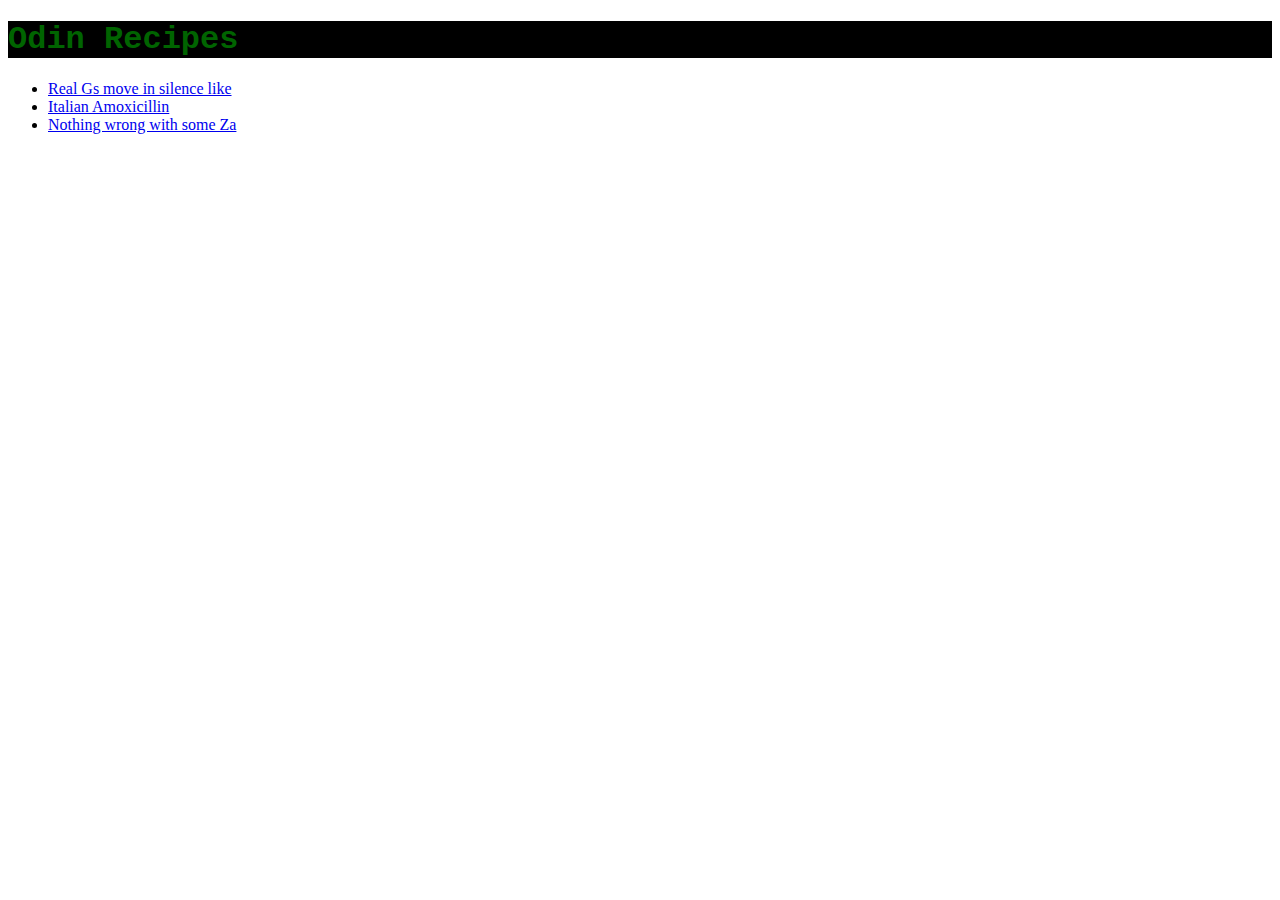
<file: index.html>
<!DOCTYPE html>
<html lang="en">
<head>
    <meta charset="UTF-8">
    <meta name="viewport" content="width=device-width, initial-scale=1.0">
    <title>Odin Recipes</title>
    <link rel="stylesheet" href="style.css">
</head>
<body>
    <h1> Odin Recipes </h1>
    <ul>
        <li><a href="recipes/lasagna.html">Real Gs move in silence like</a></li>
        <li><a href="recipes/pastina.html">Italian Amoxicillin</a></li>
        <li><a href="recipes/pizza.html">Nothing wrong with some Za</a></li>

    </ul>
</body>
</html>
</file>
<file: style.css>
h1 {
    color: darkgreen;
    background-color: black;
    font-family: 'Courier New', Courier, monospace;
}

.Images{
    height: 200px;
    width: 400px;
}

p {
    font-weight: bold;
}

.ingredients {
    color: red;
}

.important {
    font-weight: bold;
    color: darkred;
}

.steps {
    color: aquamarine;
}

.steps .optional {
    color: yellow;
}
</file>
